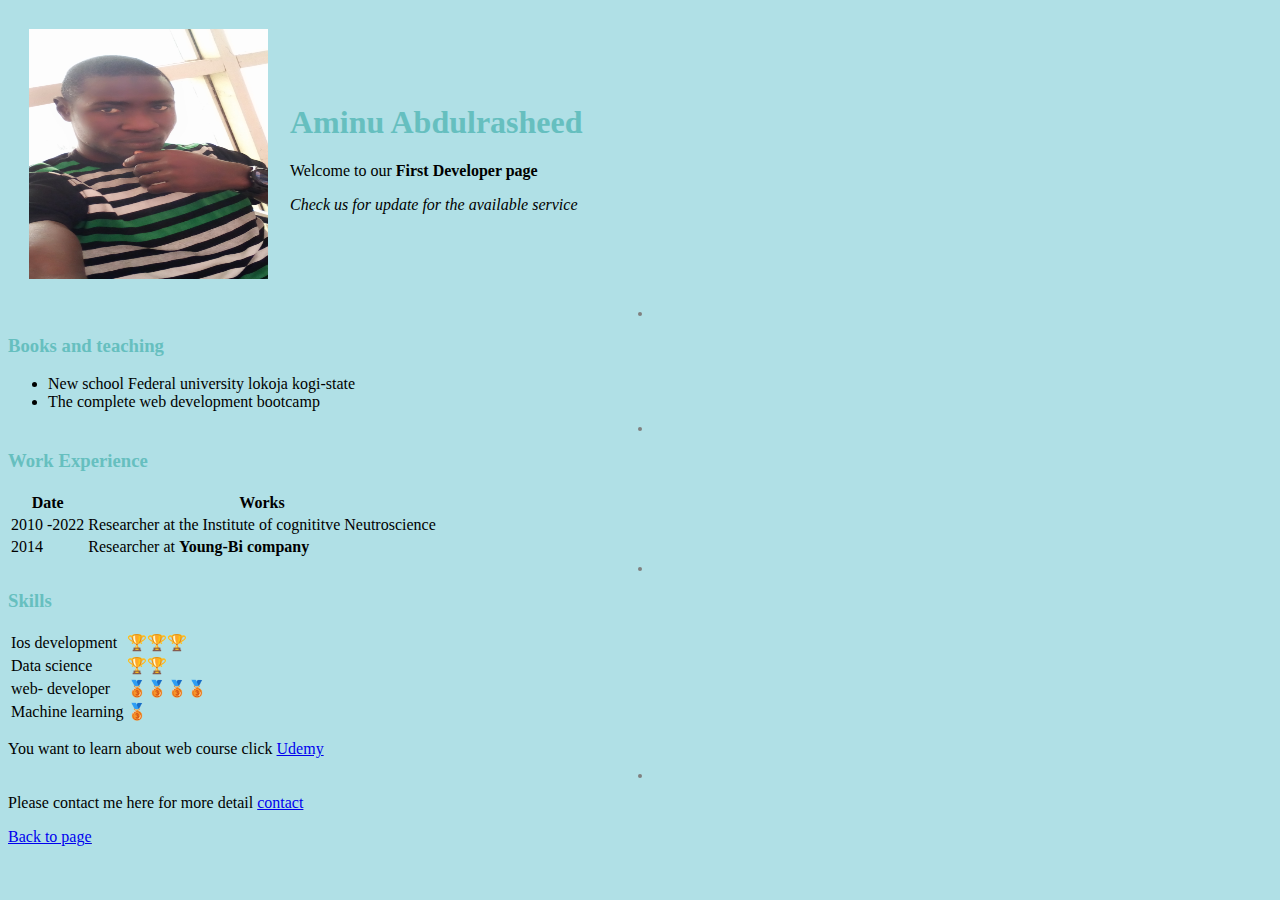
<file: index.html>
<!DOCTYPE html>
<html lang="en">
<head>
    <meta charset="UTF-8">
    <meta name="viewport" content="width=device-width, initial-scale=1.0">
    <meta http-equiv="X-UA-Compatible" content="ie=edge">
    <title>Abdul's personal sites</title>
    <link rel="stylesheet"href="./css/style.css">
</head>
<body >
    <a name="top"></a>
    <table cellspacing="20">
        <tr>
        <td><img src="./image/Abdul.jpg.jpg"  height="250px" width="239px" alt="new image"> </td>
        <td>
        <h1>Aminu Abdulrasheed</h1>
        <p> Welcome to our <strong> First Developer page</strong></p>
        <p><i>Check us for update for the available service </p> </i></td>
    </tr>
    </table>
<hr>
<h3>Books and teaching</h3>
    <ul>
        <li>New school Federal university  lokoja  kogi-state</li>
         <li> The complete web development bootcamp</li>
    </ul>
    <hr>
    <h3> Work Experience</h3>
   <table>
       <thead>
           <tr>
               <th>Date</th>
               <th>Works</th>
           </tr>
       </thead>
       <tbody>
            <tr>
                    <td>2010 -2022</td>
                    <td>Researcher at the  Institute of cognititve Neutroscience</td>
            </tr>    
            <tr>
                <td> 2014</td>
                <td>Researcher   at <strong>Young-Bi company</strong></td>
            </tr>       

       </tbody>
        <tfoot>
            
        </tfoot>

   </table> 
   <hr>
   <h3> Skills</h3>
   <table>
       <tr>
           <td>Ios development</td>
           <td>🏆🏆🏆</td>
       </tr>
       <tr>
            <td> Data science</td>
            <td>🏆🏆</td>
       </tr>
       <tr>
            <td> web- developer</td>
            <td>🥉🥉🥉🥉</td>
       </tr>
       <tr>
            <td> Machine learning </td>
            <td>🥉</td>
       </tr>
   </table>
   <p>You want to learn about web course click <a href="https://www.udemy.com/" target="_blank" >Udemy</a>  </p>
   <hr>
   <p> Please contact me here for more detail <a href="contact.html">contact</a></p>
<p><u> <a href="#Top">Back to page</a></u></p>
</body>
</html>
</file>
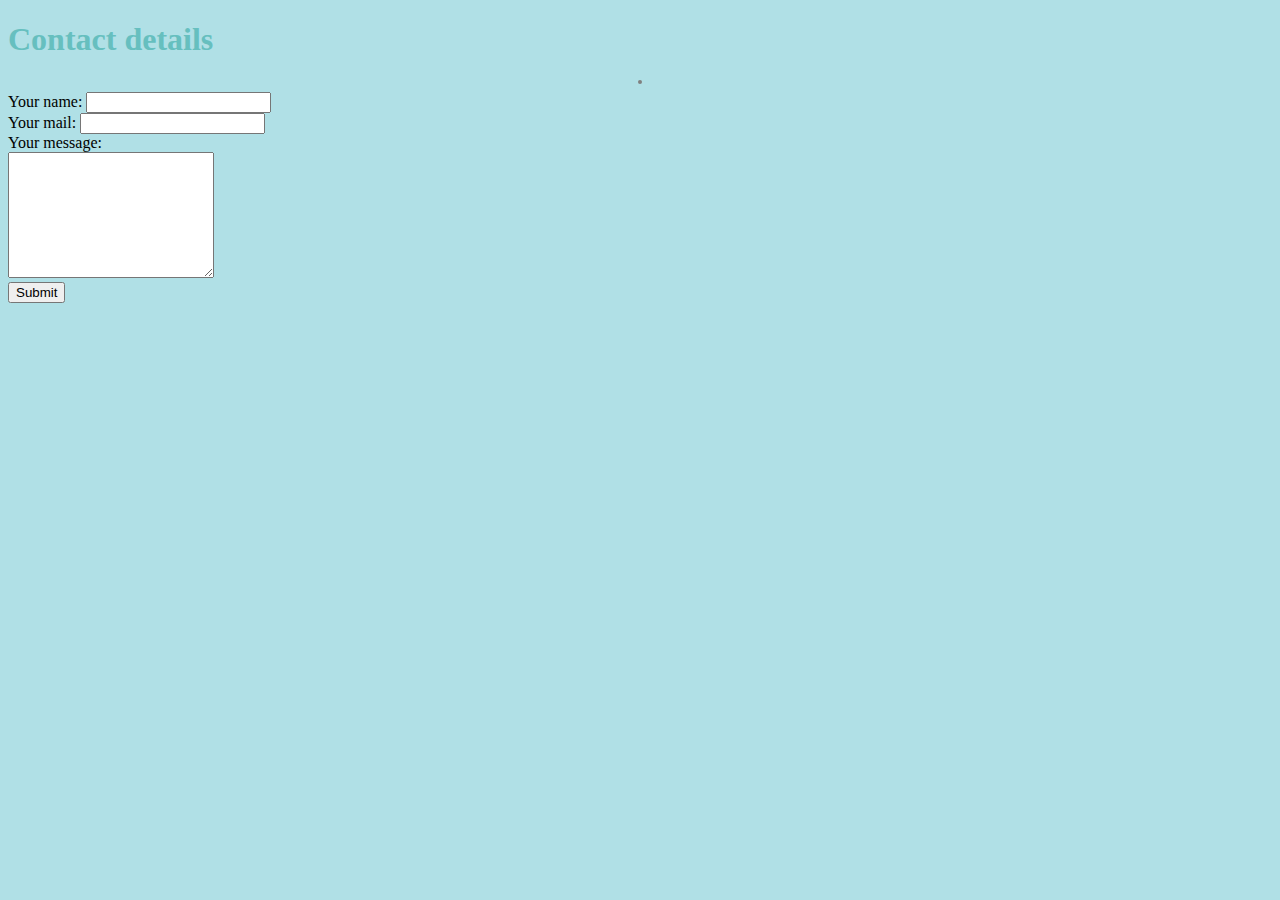
<file: contact.html>
<!DOCTYPE html>
<html lang="en">
<head>
    <meta charset="UTF-8">
    <meta name="viewport" content="width=device-width, initial-scale=1.0">
    <meta http-equiv="X-UA-Compatible" content="ie=edge">
    <title>contact</title>
    <link rel="stylesheet" href="./css/style.css">
</head>
<body>
    <h1>Contact details </h1>
    <hr>
<form action="mailto:aminuabdulrasheed055@gmail.com" method="post">
<label>Your name:</label>
<input type="text" name="yourName" id=""><br>
<label>Your mail:</label> 
<input type ="email" name="YourEmail" id=""><br>
<label> Your message:</label><br>
<textarea name="yourMessage" id="" cols="23" rows="8"></textarea><br>
<input type="submit" name="">
</form>
</body>
</html>
</file>
<file: css/style.css>
body{
    background-color:powderblue;
}
hr{
  border-style:none;
  border-top-style: dotted;
  border-color: grey;
  border-width: 4px;
  width: 5px;
}
h1,h3{
    color: #66bfbf;
}
</file>
